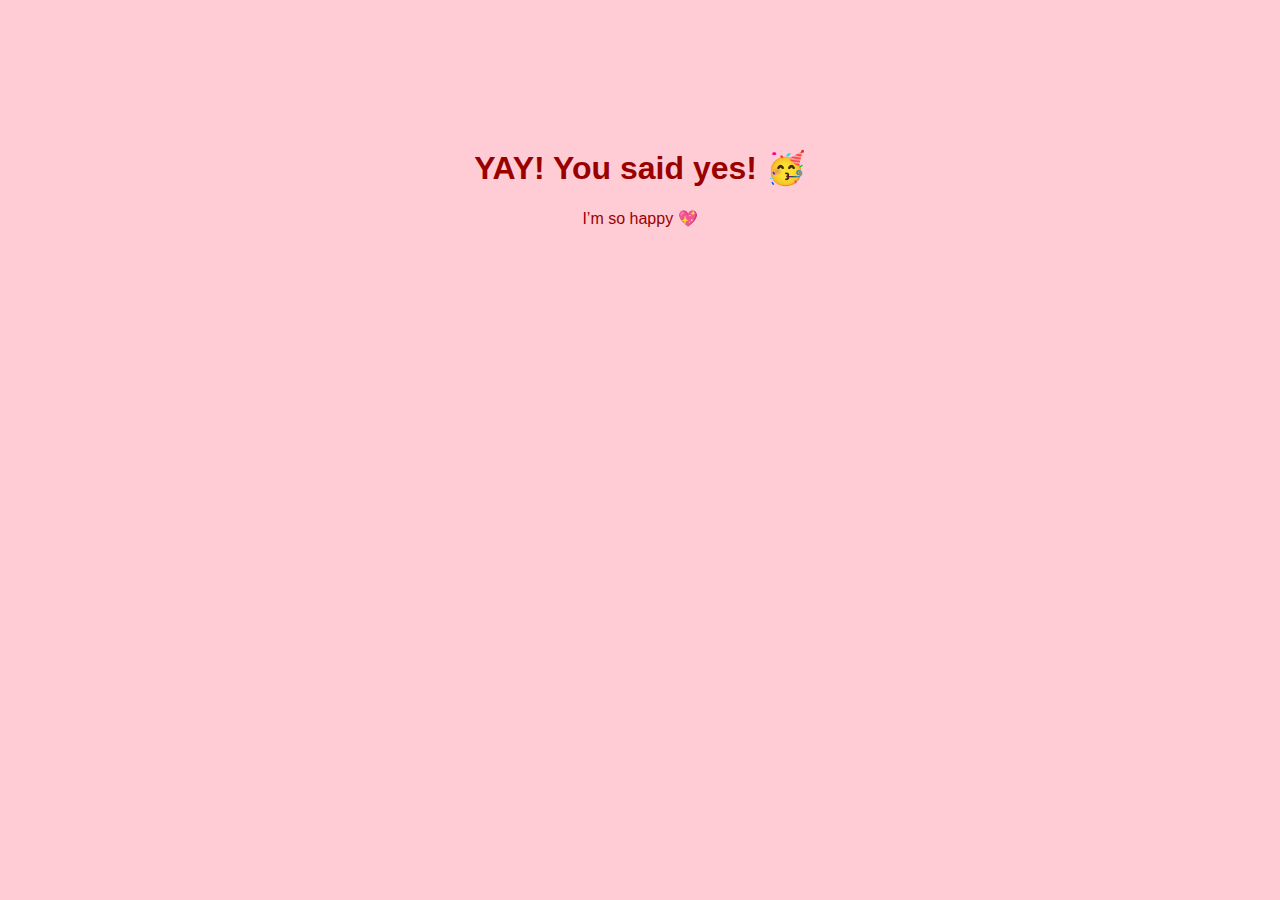
<file: yes_page.html>
<!DOCTYPE html>
<html>
<head>
  <meta charset="UTF-8">
  <title>Yes! 🎉</title>
  <link rel="stylesheet" href="yes_style.css">
</head>
<body>
  <h1>YAY! You said yes! 🥳</h1>
  <p>I’m so happy 💖</p>
</body>
</html>
</file>
<file: yes_style.css>
body {
  font-family: Arial, sans-serif;
  background: #ffccd5;
  text-align: center;
  padding-top: 120px;
  color: #900;
}
</file>
